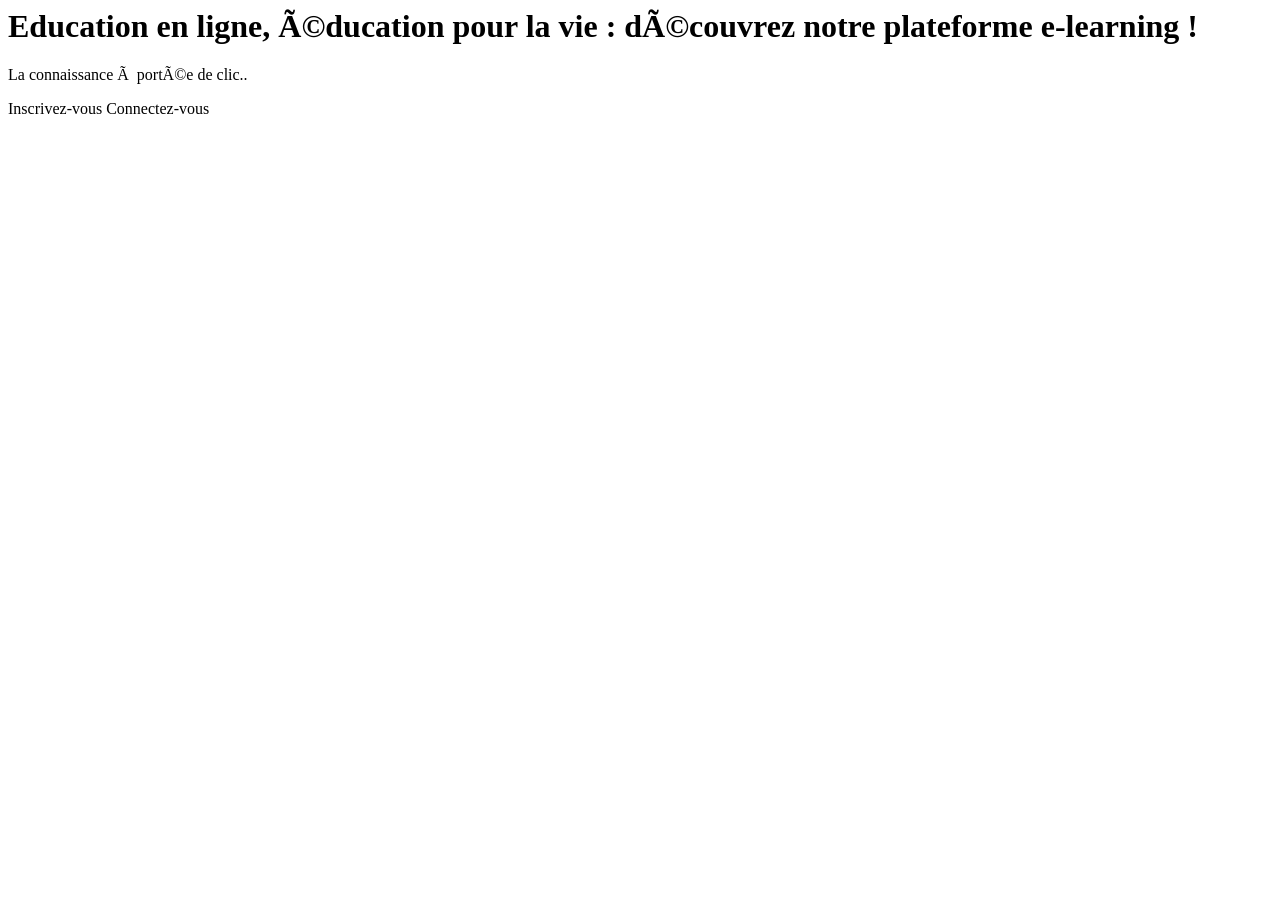
<file: src/app/welcome/welcome.component.html>
<body> 
    <div class="hero vh-100 d-flex align-items-center">
      <div class="container">
        <div class="row">
          <div class="col-lg-7 mx-auto">
            <h1 class="display-4">Education en ligne, éducation pour la vie : découvrez notre plateforme e-learning !</h1>
            <p class="text-white">La connaissance à portée de clic..</p>
            <a routerLink="/inscription" routerLinkActive="active"class="btn btn-primary me-2">Inscrivez-vous</a>
            <a routerLink="/login" routerLinkActive="active" class="btn btn-outline-light">Connectez-vous</a>
          </div>
        </div>
      </div>
    </div>
    <!-- Optional JavaScript; choose one of the two! -->

    <!-- Option 1: Bootstrap Bundle with Popper -->
    <script src="https://cdn.jsdelivr.net/npm/bootstrap@5.1.3/dist/js/bootstrap.bundle.min.js" integrity="sha384-ka7Sk0Gln4gmtz2MlQnikT1wXgYsOg+OMhuP+IlRH9sENBO0LRn5q+8nbTov4+1p" crossorigin="anonymous"></script>

    
    <script src="https://cdn.jsdelivr.net/npm/@popperjs/core@2.10.2/dist/umd/popper.min.js" integrity="sha384-7+zCNj/IqJ95wo16oMtfsKbZ9ccEh31eOz1HGyDuCQ6wgnyJNSYdrPa03rtR1zdB" crossorigin="anonymous"></script>
    <script src="https://cdn.jsdelivr.net/npm/bootstrap@5.1.3/dist/js/bootstrap.min.js" integrity="sha384-QJHtvGhmr9XOIpI6YVutG+2QOK9T+ZnN4kzFN1RtK3zEFEIsxhlmWl5/YESvpZ13" crossorigin="anonymous"></script>
  </body>
</file>
